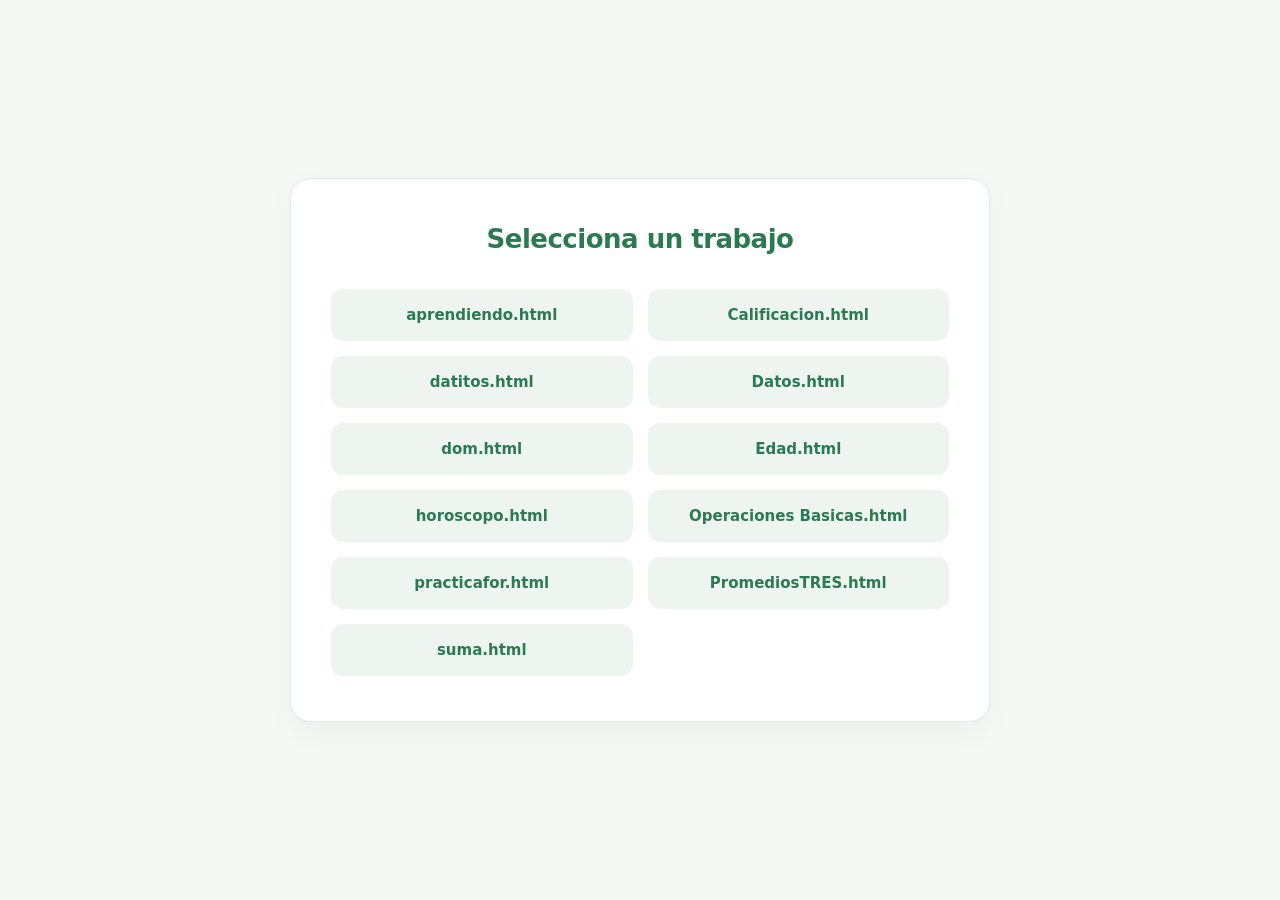
<file: index.html>
<!DOCTYPE html>
<html lang="es">
<head>
    <meta charset="UTF-8">
    <meta name="viewport" content="width=device-width, initial-scale=1.0">
    <link rel="stylesheet" href="Estiloindex.css">
    <title>Menú de archivos</title>
</head>
<body>
    <div class="contenedor">
        <h1>Selecciona un trabajo</h1>

        <div class="botones">
            <a class="boton" href="aprendiendo.html">aprendiendo.html</a>
            <a class="boton" href="Calificacion.html">Calificacion.html</a>
            <a class="boton" href="datitos.html">datitos.html</a>
            <a class="boton" href="Datos.html">Datos.html</a>
            <a class="boton" href="dom.html">dom.html</a>
            <a class="boton" href="Edad.html">Edad.html</a>
            <a class="boton" href="horoscopo.html">horoscopo.html</a>
            <a class="boton" href="OperacionesBasicas.html">Operaciones Basicas.html</a>
            <a class="boton" href="practicafor.html">practicafor.html</a>
            <a class="boton" href="PromediosTRES.html">PromediosTRES.html</a>
            <a class="boton" href="suma.html">suma.html</a>
        </div>
    </div>
</body>
</html>
</file>
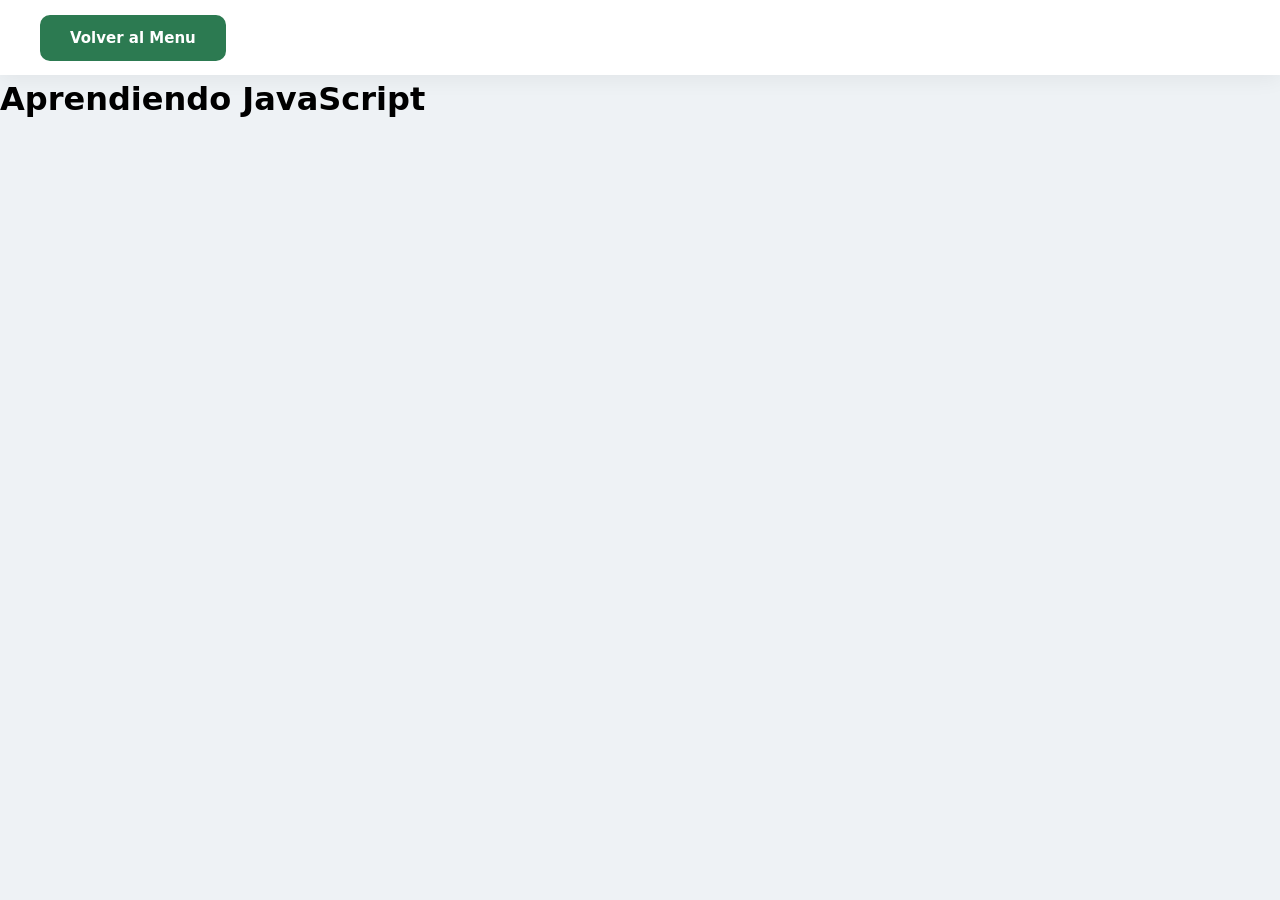
<file: aprendiendo.html>
<!DOCTYPE html>
<html lang="en">
<head>
    <meta charset="UTF-8">
    <meta name="viewport" content="width=device-width, initial-scale=1.0">
    <link rel="stylesheet" href="Estilos.css">
    <title>Document</title>
</head>
<body>
    <nav class="navbar">
        <a href="index.html" class="btn-volver">Volver al Menu</a>
    </nav>
    <h1>Aprendiendo JavaScript</h1>
    <script>
        console.log("hola me muestro en la consola")
        alert("Hola soy una alerta");
        let nombre= "luis";
        alert("Hola soy:"+ nombre);
        let age = prompt("cuantos anos tienes", 100)
        alert("tienes " + age + " años");
    </script>
</body>
</html>
</file>
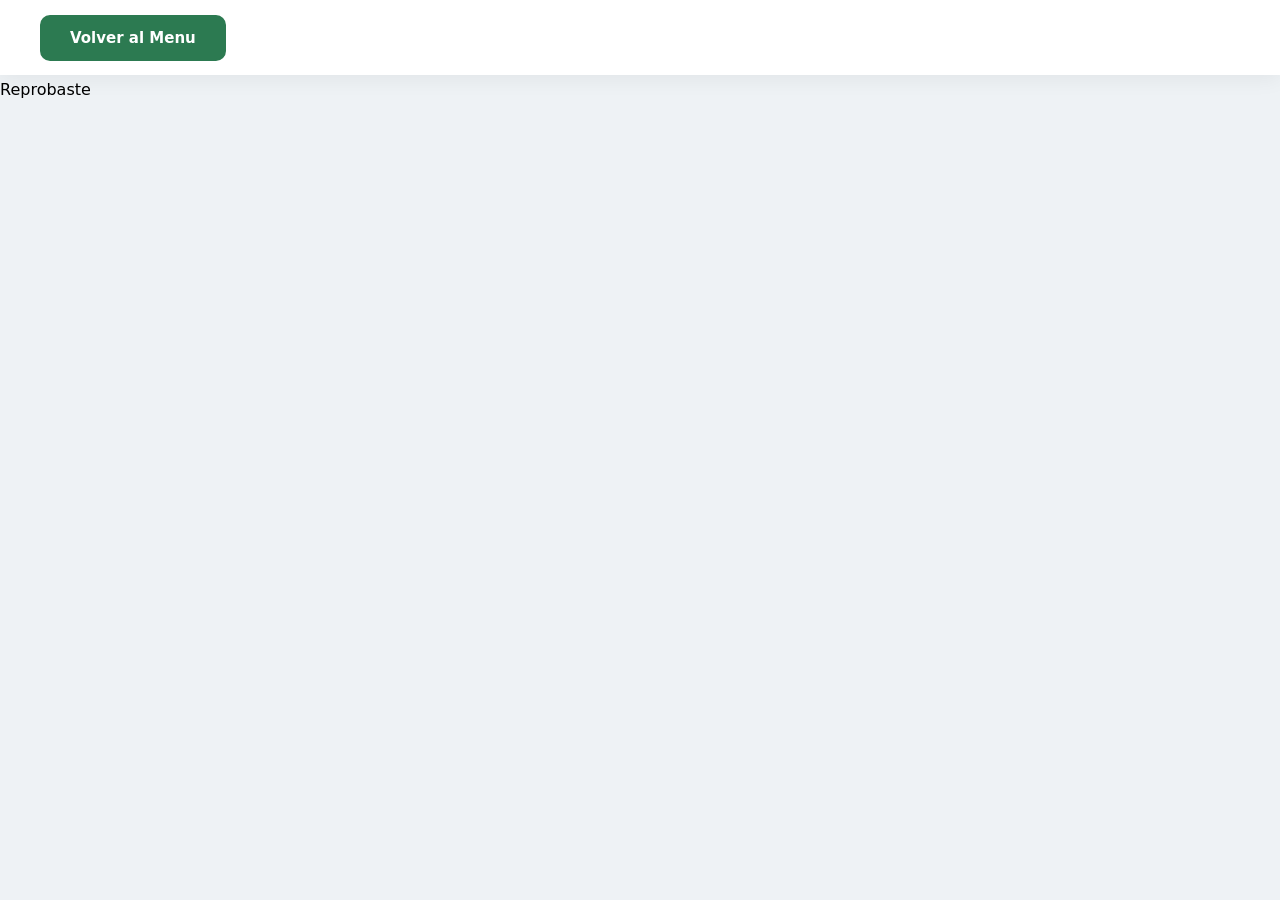
<file: Calificacion.html>
<!DOCTYPE html>
<html lang="en">
<head>
    <meta charset="UTF-8">
    <meta name="viewport" content="width=device-width, initial-scale=1.0">
    <link rel="stylesheet" href="Estilos.css">
    <title>Document</title>
</head>
<body>
    <nav class="navbar">
        <a href="index.html" class="btn-volver">Volver al Menu</a>
    </nav>
    <script>
     let promedio=Number(prompt("Escribe tu promedio"));
        if (promedio>=6){
        document.write("Aprovaste");
    }else{
        document.write("Reprobaste");
    }
    </script>
</body>
</html>
</file>
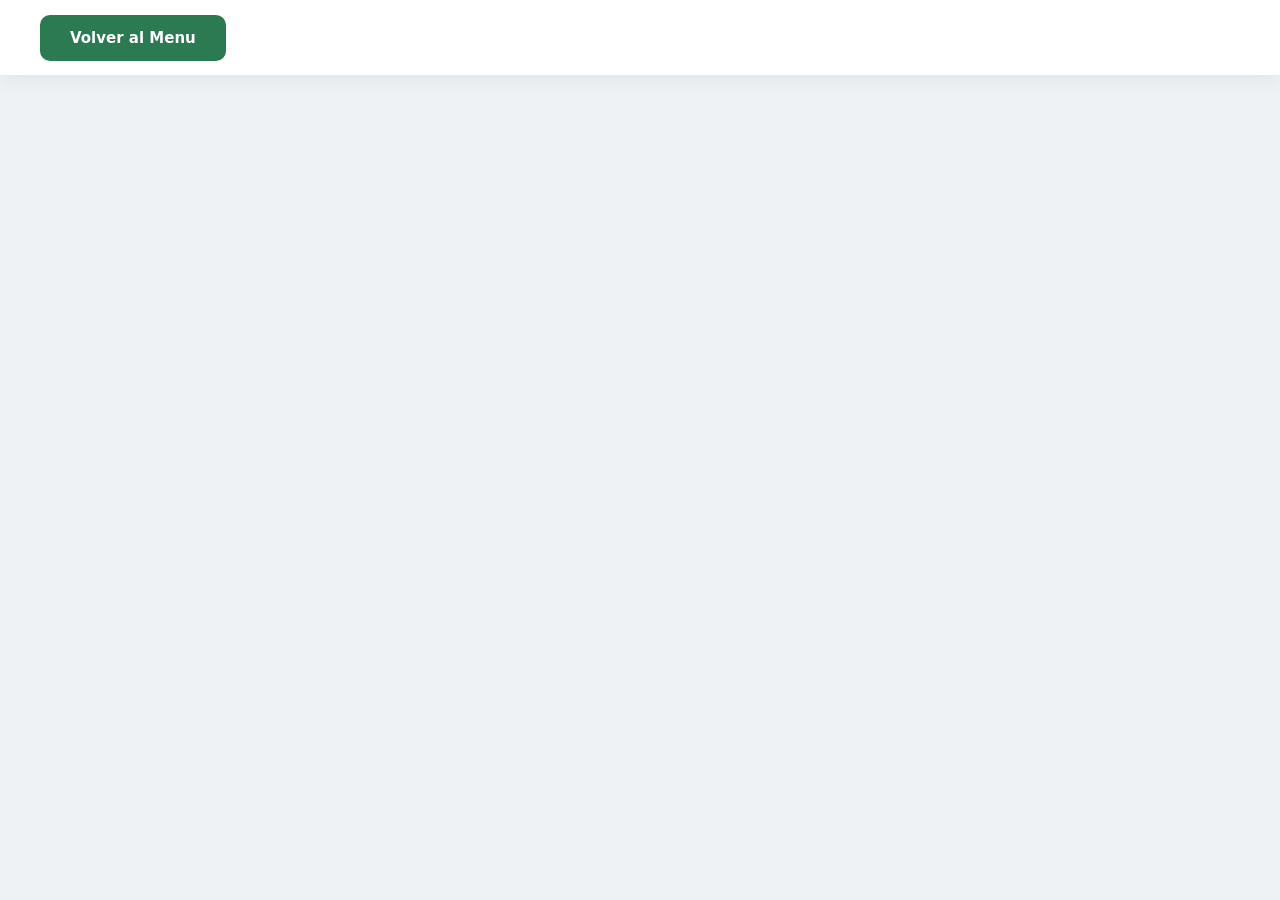
<file: datitos.html>
<!DOCTYPE html>
<html lang="en">
<head>
    <meta charset="UTF-8">
    <meta name="viewport" content="width=device-width, initial-scale=1.0">
    <link rel="stylesheet" href="Estilos.css">
    <title>Document</title>
</head>
<body>
    <nav class="navbar">
        <a href="index.html" class="btn-volver">Volver al Menu</a>
    </nav>
    <script>
        let continuar=confirm("Desea agregar datos");
        let nombre=(prompt("Ingresa tu nombre"));
        let edad=Number(prompt("Ingresa tu edad"));Number
        let especialidad=(prompt("Ingresa tu especialidad"));
        let correo=(prompt("Ingresa tu correo electronico"));
        let telefono=Number(prompt("Ingresa tu numero de telefono"));
        if (continuar){
            document.write('tu nombre es: '+nombre+"<br>");
            document.write('tu edad es: '+edad+"<br>");
            document.write('tu especialidad es: '+especialidad+"<br>");
            document.write('tu correo es: '+correo+"<br>");
            document.write('tu telefono es: '+telefono+"<br>");
        } else {
            alert("tengo fojera");
        }
    </script>
</body>
</html>
</file>
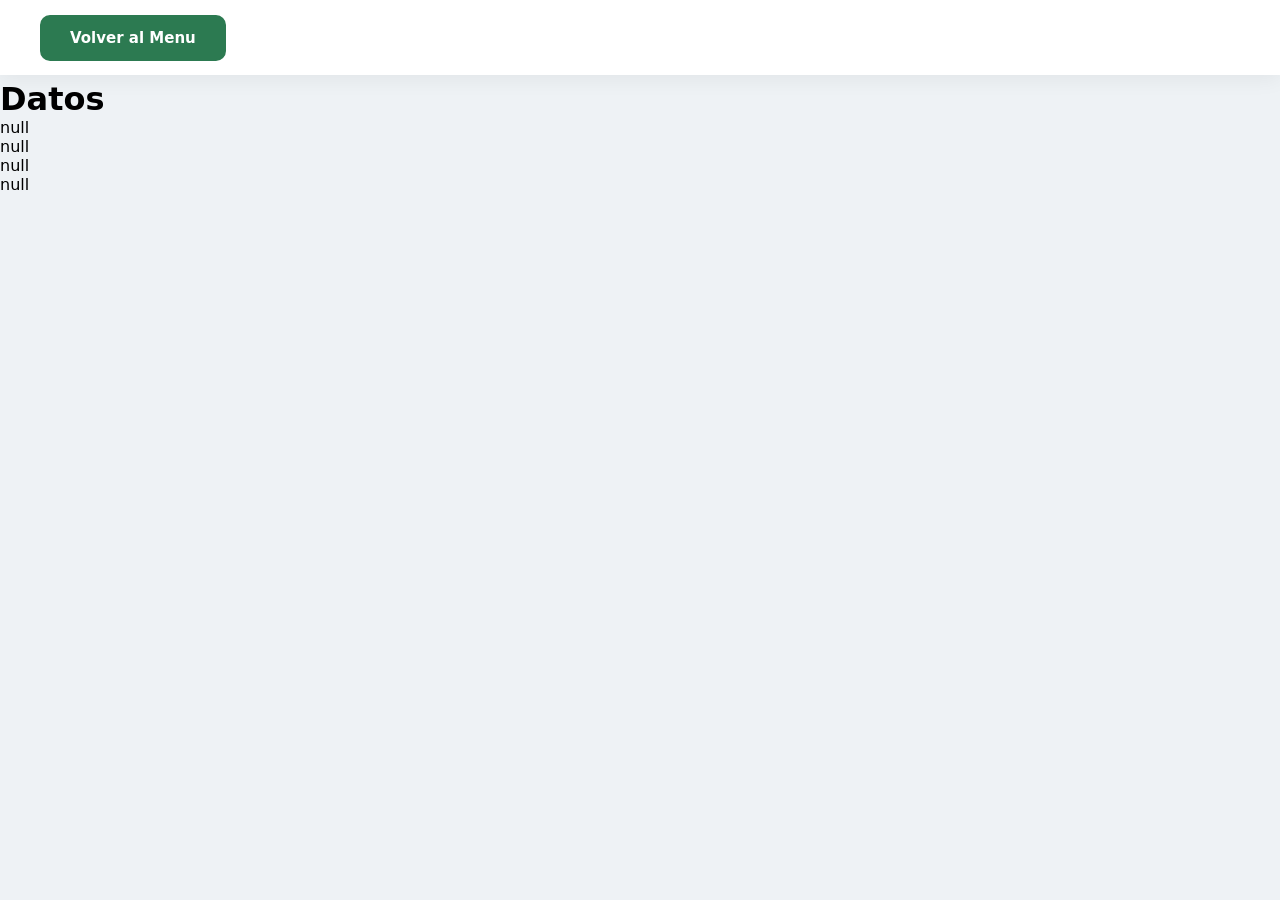
<file: Datos.html>
<!DOCTYPE html>
<html lang="en">
<head>
    <meta charset="UTF-8">
    <meta name="viewport" content="width=device-width, initial-scale=1.0">
    <link rel="stylesheet" href="Estilos.css">
    <title>Document</title>
</head>
<body>
    <nav class="navbar">
        <a href="index.html" class="btn-volver">Volver al Menu</a>
    </nav>
    <h1>Datos</h1>
    <script>
    let Nom=String (prompt("Escribe tu nombre"));
    let E=String (prompt("Escribe tu edad"));
    let Esp=String (prompt("Escribe tu espeialidad"));
    let Calle=String (prompt("Escribe tu direccion de tu calle"));
    document.write (Nom + "<br>");
    document.write (E + "<br>");
    document.write (Esp + "<br>");
    document.write (Calle);
    </script>
</body>
</html>
</file>
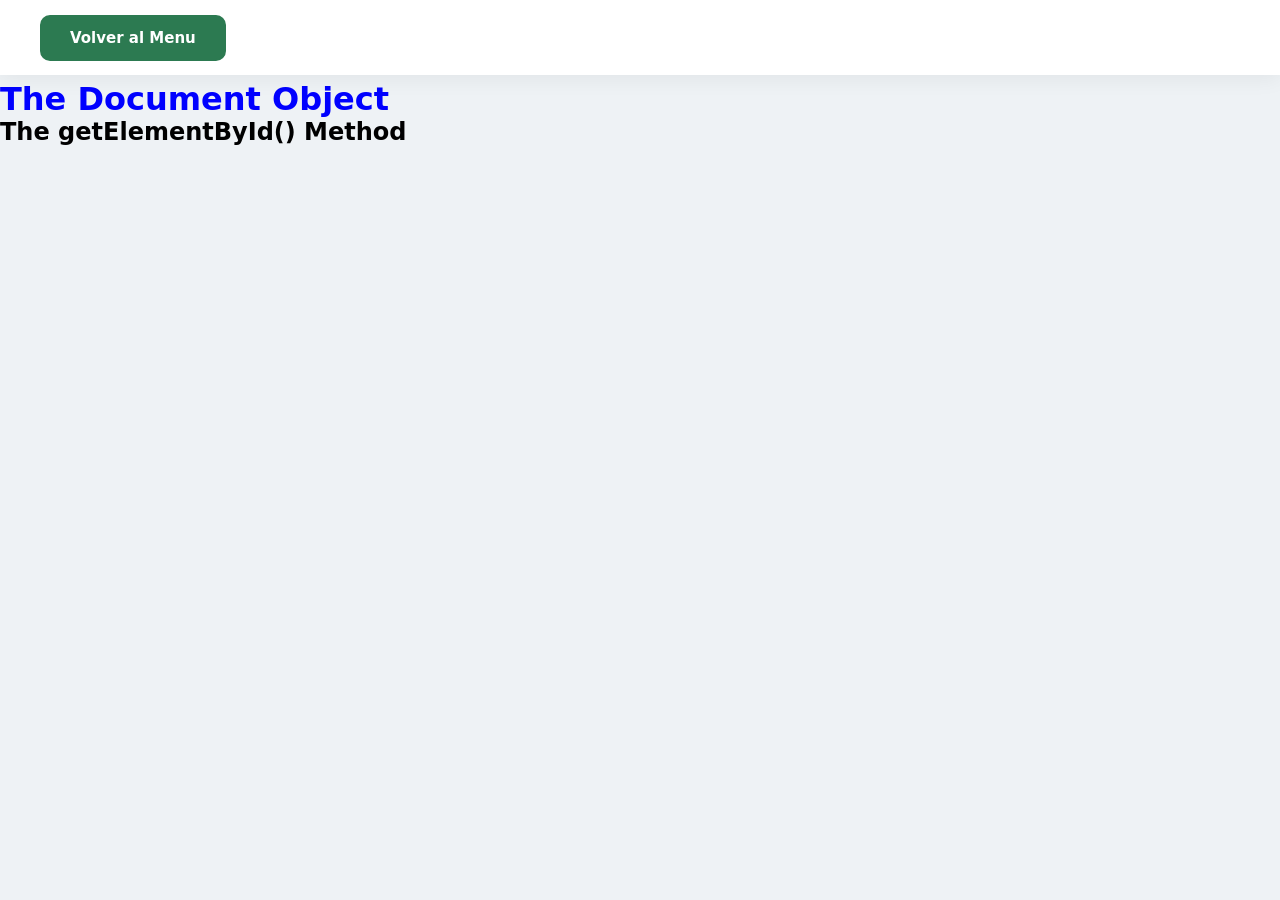
<file: dom.html>
<!DOCTYPE html>
<html lang="en">
<head>
    <meta charset="UTF-8">
    <meta name="viewport" content="width=device-width, initial-scale=1.0">
    <link rel="stylesheet" href="Estilos.css">
    <title>Document</title>
</head>
<body>
    <nav class="navbar">
        <a href="index.html" class="btn-volver">Volver al Menu</a>
    </nav>
    <h1 id="demo">The Document Object</h1>
    <h2>The getElementById() Method</h2>

    <script> 
        const myElement = 
        document.getElementById("demo");
        myElement.style.color = "blue";
    </script>
</body>
</html>
</file>
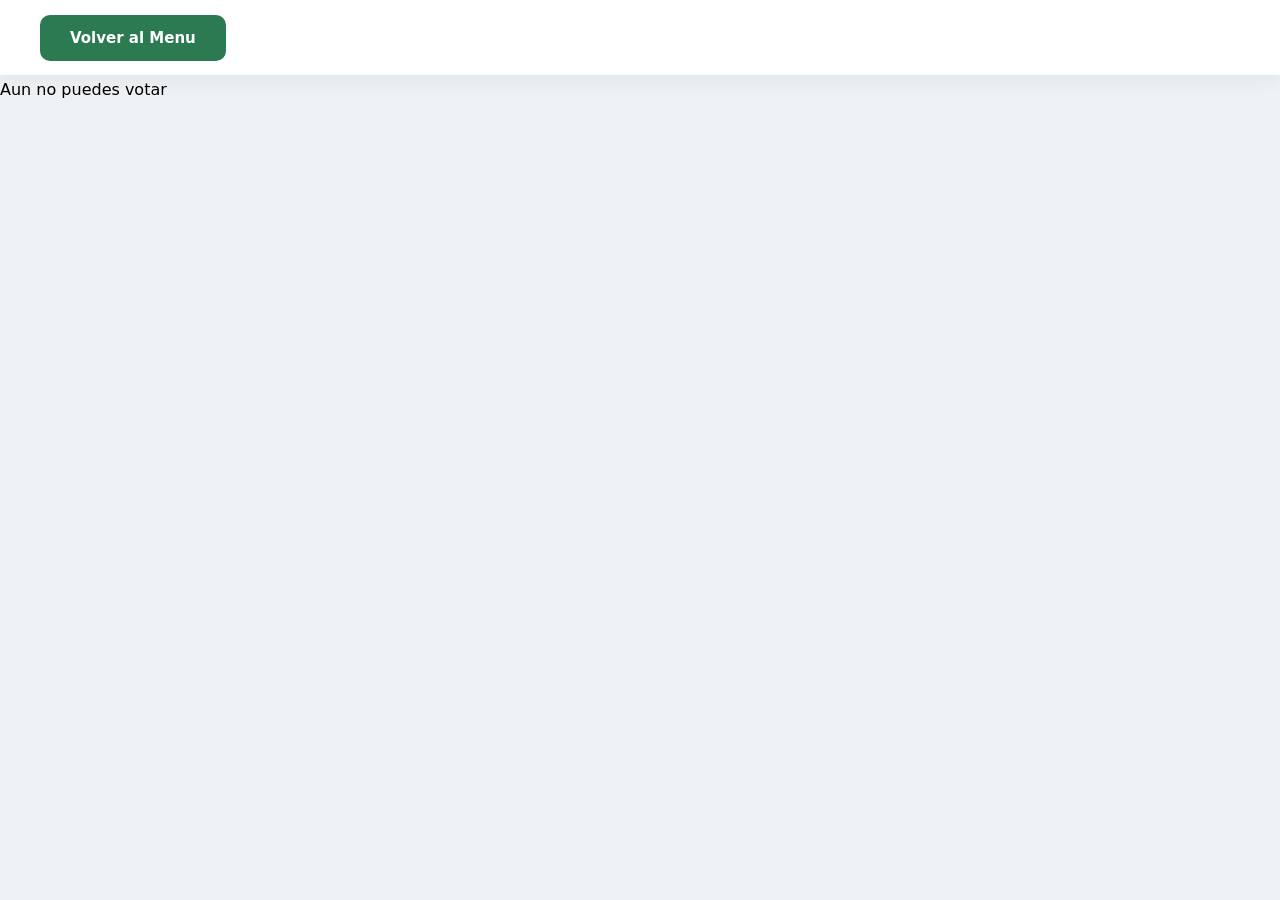
<file: Edad.html>
<!DOCTYPE html>
<html lang="en">
<head>
    <meta charset="UTF-8">
    <meta name="viewport" content="width=device-width, initial-scale=1.0">
    <link rel="stylesheet" href="Estilos.css">
    <title>Document</title>
</head>
<body>
    <nav class="navbar">
        <a href="index.html" class="btn-volver">Volver al Menu</a>
    </nav>
    <script>
        let edad=Number(prompt("Escribe tu edad"));
        if (edad>=18){
            document.write("Puedes votar");
        }else{
            document.write("Aun no puedes votar");
        }
    </script>
</body>
</html>
</file>
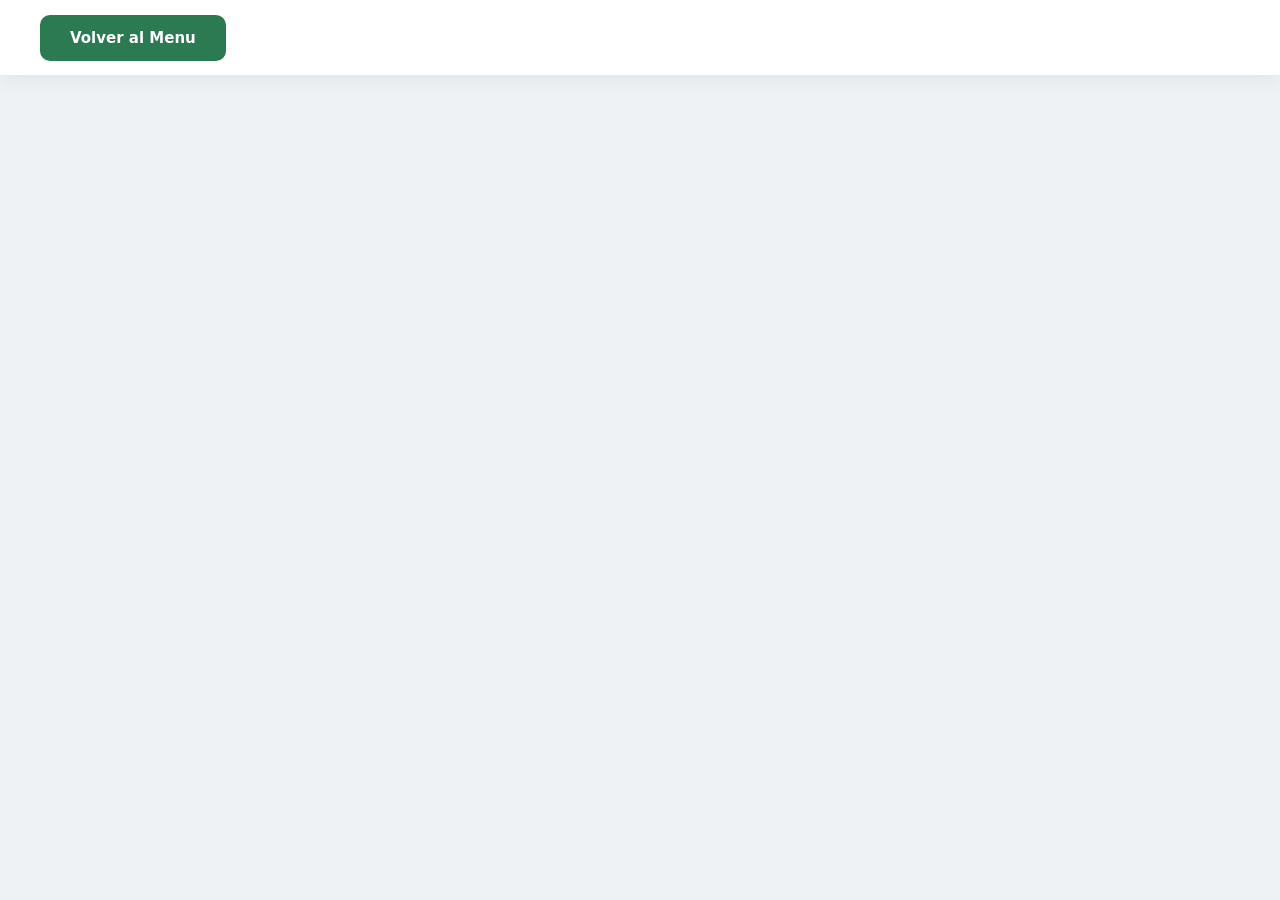
<file: horoscopo.html>
<!DOCTYPE html>
<html>
<head>
    <link rel="stylesheet" href="Estilos.css">
    <title>Document</title>
</head>
<body>
    <nav class="navbar">
        <a href="index.html" class="btn-volver">Volver al Menu</a>
    </nav>
<script>
let mes = parseInt(prompt("Ingresa tu mes de nacimiento (1-12):"));
let dia = parseInt(prompt("Ingresa tu dia de nacimiento:"));
let signo = "";
switch(mes) {
    case 1:
        signo = dia <= 19 ? "Capricornio" : "Acuario";
        break;
    case 2:
        signo = dia <= 18 ? "Acuario" : "Piscis";
        break;
    case 3:
        signo = dia <= 20 ? "Piscis" : "Aries";
        break;
    case 4:
        signo = dia <= 19 ? "Aries" : "Tauro";
        break;
    case 5:
        signo = dia <= 20 ? "Tauro" : "Géminis";
        break;
    case 6:
        signo = dia <= 20 ? "Géminis" : "Cáncer";
        break;
    case 7:
        signo = dia <= 22 ? "Cáncer" : "Leo";
        break;
    case 8:
        signo = dia <= 22 ? "Leo" : "Virgo";
        break;
    case 9:
        signo = dia <= 22 ? "Virgo" : "Libra";
        break;
    case 10:
        signo = dia <= 22 ? "Libra" : "Escorpio";
        break;
    case 11:
        signo = dia <= 21 ? "Escorpio" : "Sagitario";
        break;
    case 12:
        signo = dia <= 21 ? "Sagitario" : "Capricornio";
        break;
    default:
        signo = "Mes incorrecto";
}
alert("Tu signo zodiacal es: " + signo);
</script>
</body>
</html>
</file>
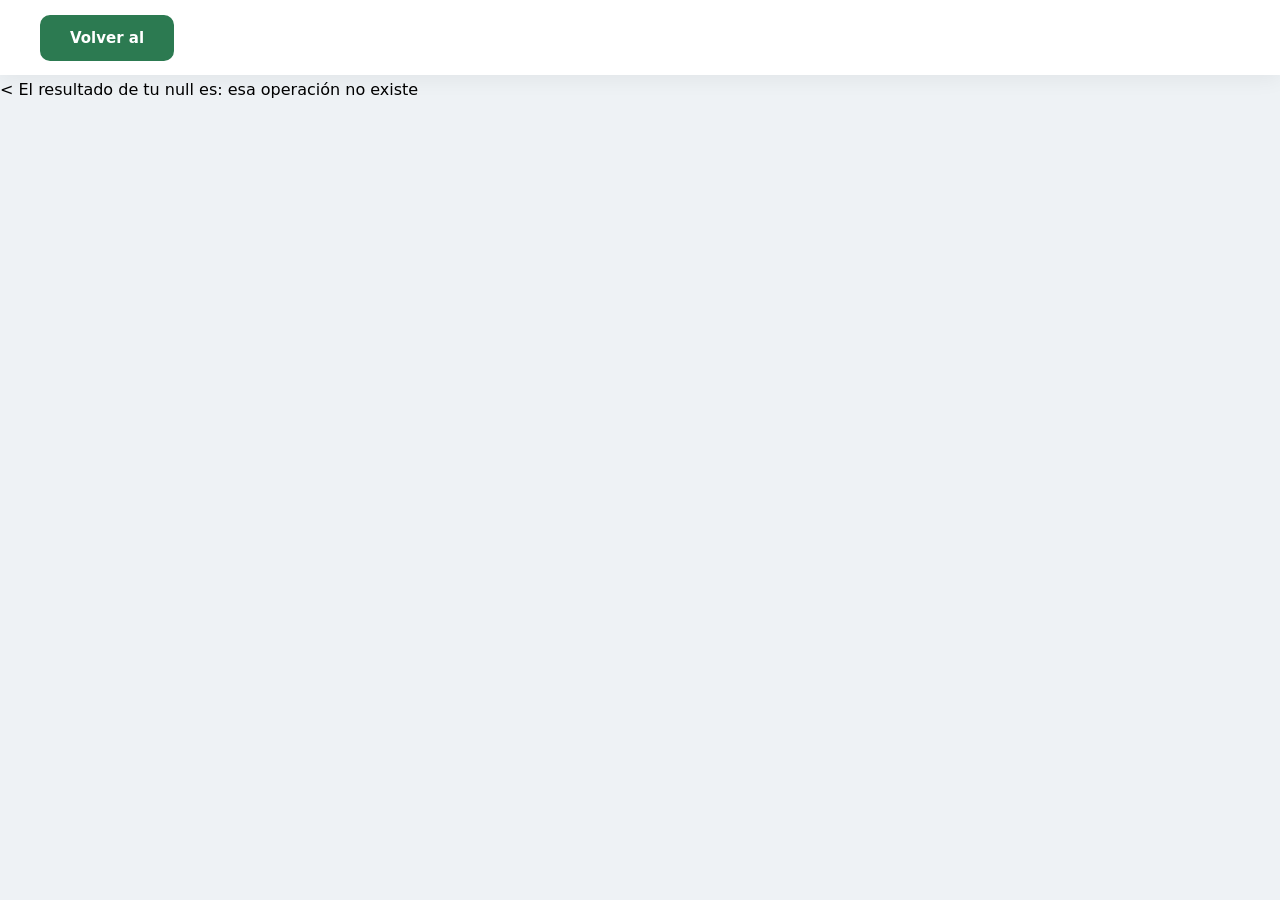
<file: OperacionesBasicas.html>
<!DOCTYPE html>
<html lang="en">
<head>
    <meta charset="UTF-8">
    <meta name="viewport" content="width=device-width, initial-scale=1.0">
    <<link rel="stylesheet" href="Estilos.css">
    <title>Document</title>
</head>
<body>
    <nav class="navbar">
        <a href="index.html" class="btn-volver">Volver al <Menu></Menu></a>
    </nav>
    <script>
    let N1 = Number(prompt("Introduce el primer número"));
    let N2 = Number(prompt("Introduce el segundo número"));
    let operacion = prompt("¿Qué operación quieres? (suma, resta, multiplicacion, division)");
    let resultado;

    switch (operacion) {
        case "suma":
            resultado = N1 + N2;
            break;
        case "resta":
            resultado = N1 - N2;
            break;
        case "multiplicacion":
            resultado = N1 * N2;
            break;
        case "division":
            resultado = N1 / N2;
            break;
        default:
            resultado = "esa operación no existe";
    }

    document.write("El resultado de tu " + operacion + " es: " + resultado);
</script>
</body>
</html>
</file>
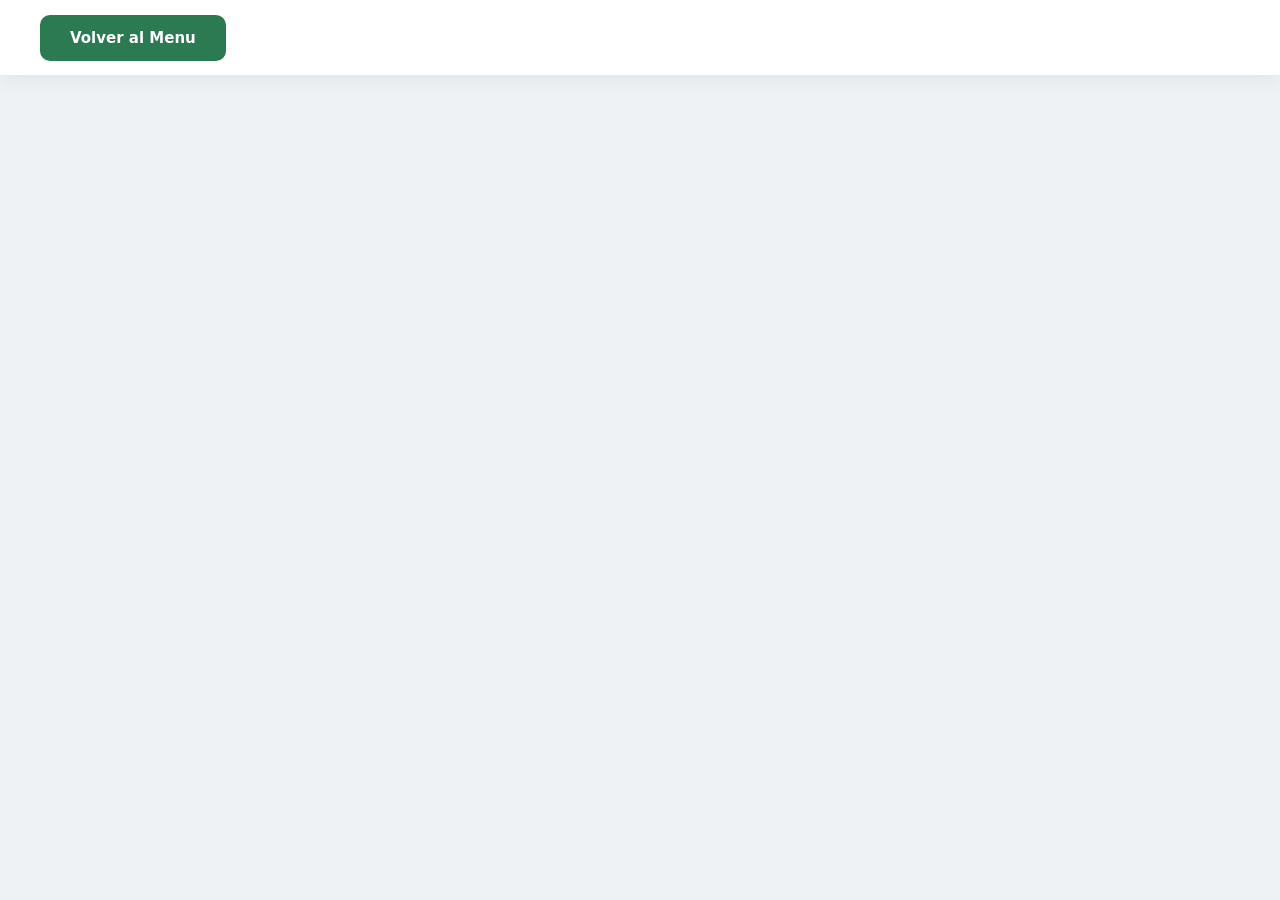
<file: practicafor.html>
<!DOCTYPE html>
<html lang="en">
<head>
    <meta charset="UTF-8">
    <meta name="viewport" content="width=device-width, initial-scale=1.0">
    <link rel="stylesheet" href="Estilos.css">
    <title>Document</title>
</head>
<body>
    <nav class="navbar">
        <a href="index.html" class="btn-volver">Volver al Menu</a>
    </nav>
    <script>
     for(i=1; i<=100;i++){
        alert(i);
    }
    </script>
   
</body>
</html>
</file>
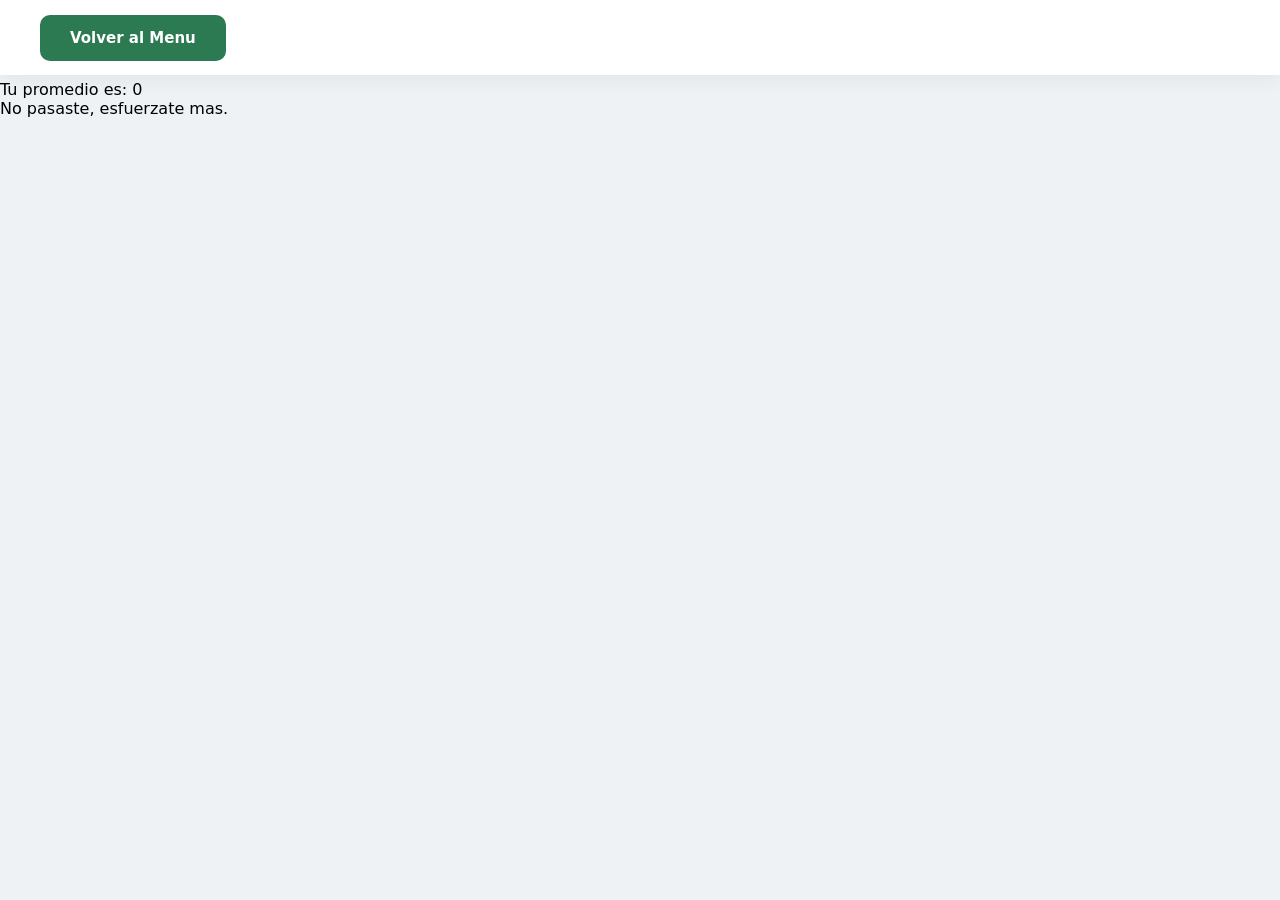
<file: PromediosTRES.html>
<!DOCTYPE html>
<html lang="es">
<head>
    <meta charset="UTF-8">
    <link rel="stylesheet" href="Estilos.css">
    <title>Document</title>
</head>
<body>
    <nav class="navbar">
        <a href="index.html" class="btn-volver">Volver al Menu</a>
    </nav>

<script>

    let C1 = Number(prompt("Introduce la primera calificacion"));
    let C2 = Number(prompt("Introduce la segunda calificacion"));
    let C3 = Number(prompt("Introduce la tercera calificacion"));

    let promedio = (C1 + C2 + C3) / 3;

    document.write("Tu promedio es: " + promedio + "<br>");

    if (promedio >= 6) {
        document.write("Felicidades, pasaste.");
    } else {
        document.write("No pasaste, esfuerzate mas.");
    }

</script>

</body>
</html>
</file>
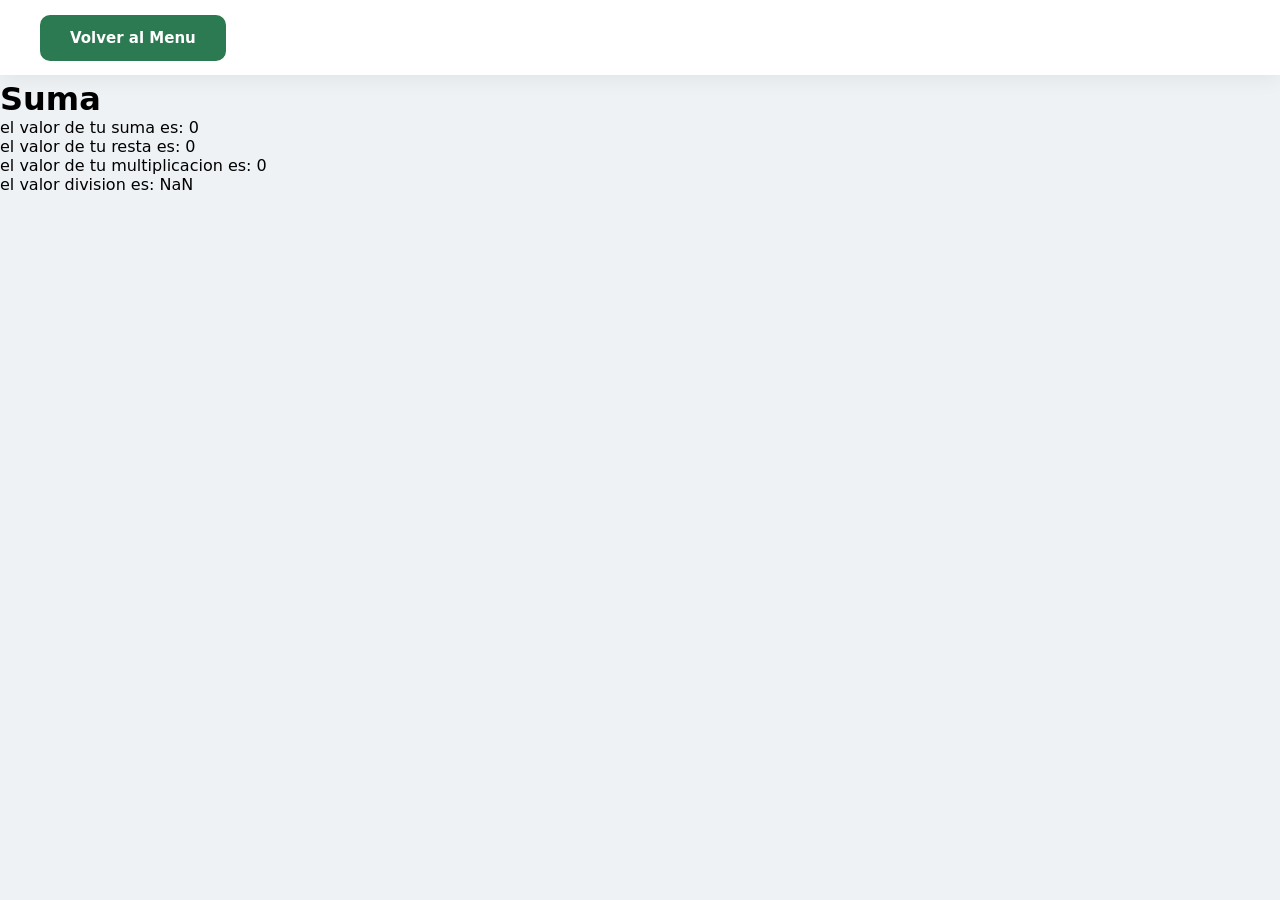
<file: suma.html>
<!DOCTYPE html>
<html lang="en">
<head>
    <meta charset="UTF-8">
    <meta name="viewport" content="width=device-width, initial-scale=1.0">
    <link rel="stylesheet" href="Estilos.css">
    <title>Document</title>
</head>
<body>
    <nav class="navbar">
        <a href="index.html" class="btn-volver">Volver al Menu</a>
    </nav>
   <h1>Suma</h1>
   <script>
    let N1=Number(prompt("introduce el primer numero"));
    let N2=Number(prompt("introduce el segundo numero"));
    suma=N1+N2,
    document.write ("el valor de tu suma es: " + suma + "<br>");
    resta=N1-N2;
    document.write ("el valor de tu resta es: " + resta + "<br>");
    multiplicacion=N1*N2;
    document.write ("el valor de tu multiplicacion es: " + multiplicacion + "<br>");
    division=N1/N2;
    document.write ("el valor division es: " + division);
   </script> 
</body>
</html>
</file>
<file: Estiloindex.css>
* {
    margin: 0;
    padding: 0;
    box-sizing: border-box;
}

body {
    font-family: 'Segoe UI', system-ui, -apple-system, sans-serif;
    background: #f4f9f5;
    min-height: 100vh;
    display: flex;
    justify-content: center;
    align-items: center;
    padding: 25px;
    color: #2d3748;
}

.contenedor {
    background: #ffffff;
    width: 100%;
    max-width: 700px;
    padding: 45px 40px;
    border-radius: 20px;
    text-align: center;
    box-shadow: 0 10px 30px rgba(0, 0, 0, 0.04);
    border: 1px solid #e2e8f0;
}

h1 {
    color: #2c7a51; 
    margin-bottom: 35px;
    font-size: 26px;
    font-weight: 700;
    letter-spacing: -0.5px;
}

.botones {
    display: grid;
    grid-template-columns: repeat(auto-fit, minmax(200px, 1fr));
    gap: 15px;
}

.boton {
    display: flex;
    justify-content: center;
    align-items: center;
    background: #eef5f0;
    color: #2c7a51;
    text-decoration: none;
    padding: 16px 15px;
    border-radius: 12px;
    font-size: 15px;
    font-weight: 600;
    transition: all 0.3s ease;
    overflow-wrap: anywhere;
    border: 1px solid transparent;
}

.boton:hover {
    background: #2c7a51;
    color: #ffffff;
    transform: translateY(-2px);
    box-shadow: 0 8px 15px rgba(44, 122, 81, 0.2);
}

.boton:active {
    transform: translateY(0);
    box-shadow: 0 4px 8px rgba(44, 122, 81, 0.15);
}

@media (max-width: 480px) {
    .contenedor {
        padding: 35px 25px;
    }

    h1 {
        font-size: 22px;
    }

    .botones {
        grid-template-columns: 1fr;
        gap: 12px;
    }
}
</file>
<file: Estilos.css>
* {
    margin: 0;
    padding: 0;
    box-sizing: border-box;
}

body {
    font-family: 'Segoe UI', system-ui, -apple-system, sans-serif;
    background: #eef2f5;
    min-height: 100vh;
    padding-top: 80px;
}

.navbar {
    position: fixed;
    top: 0;
    left: 0;
    width: 100%;
    height: 75px;
    background: #ffffff;
    box-shadow: 0 4px 20px rgba(0, 0, 0, 0.06);
    display: flex;
    align-items: center;
    padding: 0 40px;
    z-index: 1000;
}

.btn-volver {
    display: inline-flex;
    align-items: center;
    justify-content: center;
    text-decoration: none;
    background: #2c7a51;
    color: #ffffff;
    padding: 12px 28px;
    border-radius: 10px;
    font-size: 15px;
    font-weight: 600;
    transition: all 0.3s ease;
    border: 2px solid #2c7a51;
}

.btn-volver:hover {
    background: #ffffff;
    color: #2c7a51;
    box-shadow: 0 6px 15px rgba(44, 122, 81, 0.15);
    transform: translateY(-2px);
}

.btn-volver:active {
    transform: translateY(0);
    box-shadow: 0 2px 8px rgba(44, 122, 81, 0.1);
}

@media (max-width: 480px) {
    .navbar {
        padding: 0 20px;
        justify-content: center;
    }
}
</file>
